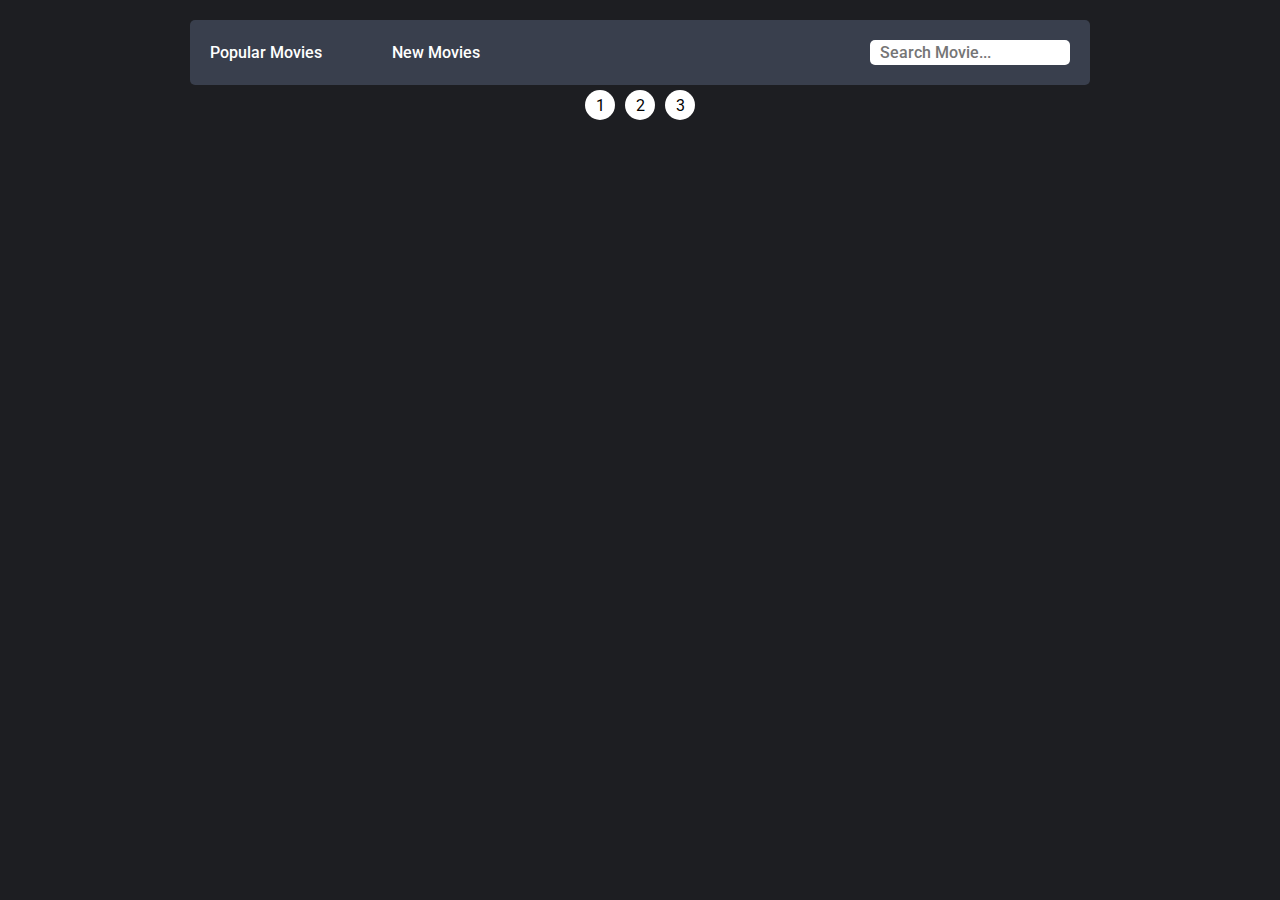
<file: index.html>
<!DOCTYPE html>
<html lang="en">
  <head>
    <meta charset="UTF-8" />
    <meta name="viewport" content="width=device-width, initial-scale=1.0" />
    <title>Document</title>
    <link rel="stylesheet" href="style.css" />
  </head>
  <body>
    <header>
      <div class="navbar container">
        <div class="options">
          <div class="popularMovies">Popular Movies</div>
          <div class="newMovies">New Movies</div>
        </div>

        <div class="search">
          <input type="search" placeholder="Search Movie..." />
        </div>
      </div>
    </header>
    <div class="movies container"></div>
    <div class="pagination container">
      <button onclick="goToPage(1)">1</button>
      <button onclick="goToPage(2)">2</button>
      <button onclick="goToPage(3)">3</button>
    </div>

    <script src="app.js"></script>
  </body>
</html>
</file>
<file: style.css>
@import url("https://fonts.googleapis.com/css2?family=Roboto:ital,wght@0,100;0,300;0,400;0,500;0,700;0,900;1,100;1,300;1,400;1,500;1,700;1,900&display=swap");
* {
  margin: 0;
  padding: 0;
  box-sizing: border-box;
  list-style: none;
  text-decoration: none;
  font-family: "Roboto";
}
body {
  background-color: #1d1e22;
}
.container {
  width: 900px;
  max-width: 90%;
  margin: 0 auto;
}
.options {
  display: flex;
  gap: 70px;
  align-items: center;
}
.navbar {
  background-color: #393f4d;
  display: flex;
  align-items: center;
  margin-top: 20px;
  padding: 20px;
  border-radius: 5px;
  justify-content: space-between;
  font-size: 16px;
  font-weight: 500;
  color: #fff;
}
.popularMovies:hover {
  color: #eb1736;
}
.newMovies:hover {
  color: #eb1736;
}
.navbar .search input {
  outline: 0;
  border-radius: 5px;
  width: 200px;
  height: 25px;
  text-indent: 10px;
  font-size: 16px;
  font-weight: 500;
  border: none;
}
img {
  width: 180px;
  height: 250px;
  object-fit: cover;
}
.movies {
  display: grid;
  grid-template-columns: repeat(4, auto);
  gap: 5px;
  justify-content: space-between;
}
.movie {
  background-color: #393f4d;
  padding: 10px;
  text-align: center;
  border-radius: 10px;
  width: 220px;
  height: 340px;
  margin-top: 20px;
}

h3 {
  font-size: 16px;
  font-weight: 500;
  color: #fff;
}
.movie span {
  font-size: 16px;
  font-weight: 500;
  color: #fff;
}
a:hover h3 {
  color: #eb1736;
  transition: 0.3s;
}
.movies {
  display: flex;
  flex-wrap: wrap;
}

.pagination {
  margin-top: 5px;
  display: flex;
  justify-content: center;
  align-items: center;
  gap: 10px;
}

.pagination button {
  background-color: #fff;
  border: none;
  border-radius: 50%;
  width: 30px;
  height: 30px;
  color: #000;
  display: flex;
  justify-content: center;
  align-items: center;
  font-size: 16px;
  cursor: pointer;
}
.pagination button:hover {
  background-color: #eb1736;
  color: #fff;
}
</file>
